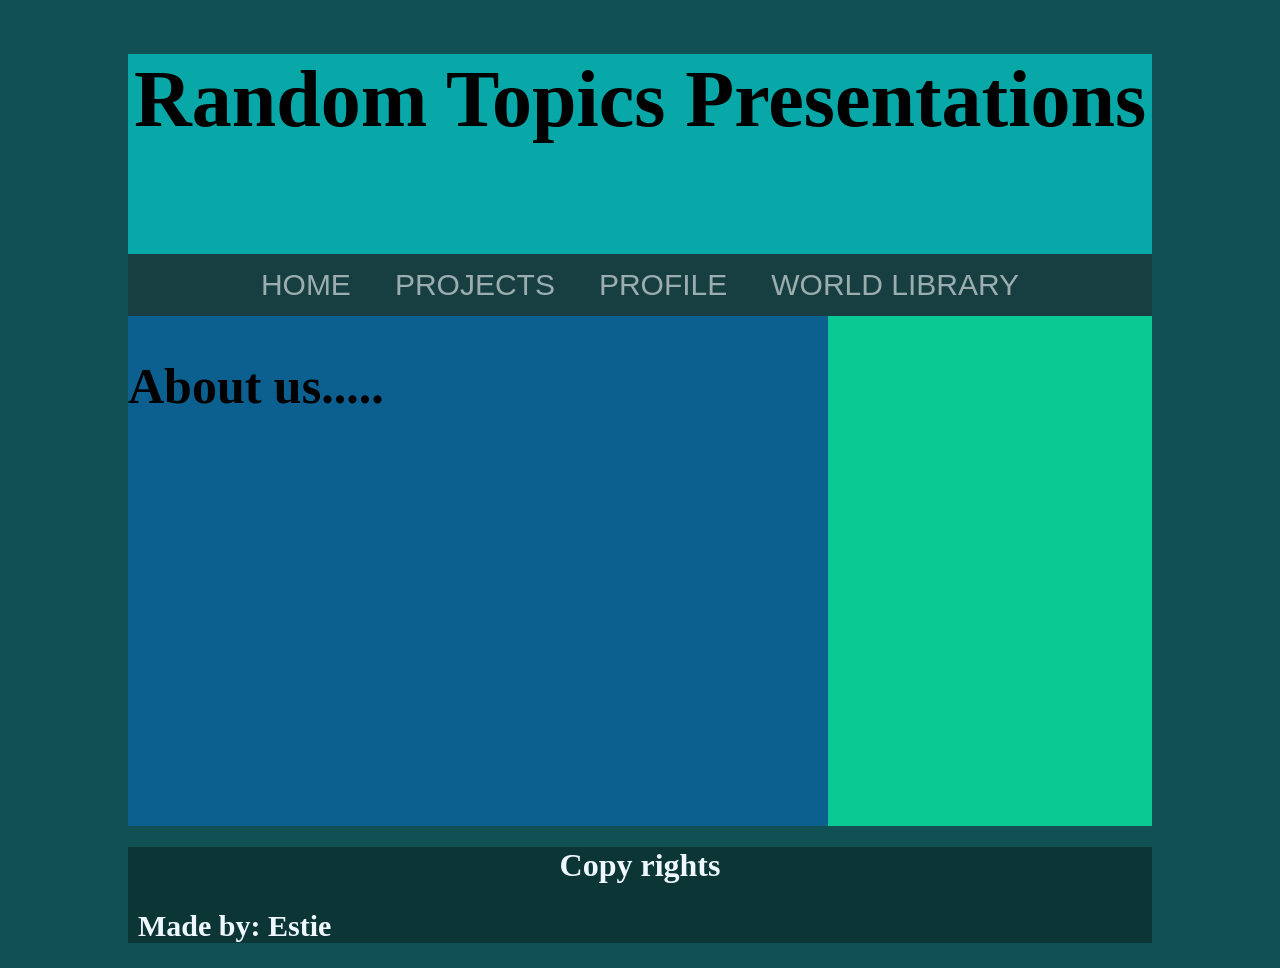
<file: index.html>
<!DOCTYPE html>
<html lang="en">
<head>
    <meta charset="UTF-8">
    <meta name="viewport" content="width=device-width, initial-scale=1.0">
    <title>Document</title>
    <link rel="stylesheet" href="style1.css">
    
</head>


<body>
    <div class="container">

        <header>
            <h1> Random Topics Presentations </h1>

        </header>

        <nav>
            <a href="index.html">HOME</a>
            <a href="#">PROJECTS</a>
            <a href="#">PROFILE</a>
            <a href="#">WORLD LIBRARY</a>
        </nav>

        <div class="next_to">

            <section>
                <div class="next_to">
                   

                    <h1> About us.....</h1>
                </div>
               
            </section>


            <article>
            
            </article>

        </div>

        <footer>
            <h1>Copy rights</h1>
            <h2>Made by: Estie</h2>
        </footer>


    </div>
</body>



</html>
</file>
<file: style1.css>
.container {
    margin-left: auto;
    margin-right: auto;
    width: 1024px;

}

body {
    background-color: rgb(17, 81, 83);

    /* this allows you to resize without the image getting desorted - Background picture*/ 
    background-size: cover;
    background-repeat: no-repeat;
    background-position: center;
}


header {
    height: 200px;
    background-color: rgba(0, 255, 255, 0.503);
}

header h1 {
    text-align: center;
    font-size: 80px;
    font-family: Cambria, Cochin, Georgia, Times, 'Times New Roman', serif;

}

footer h2 {
    text-align: left;
    font-size: 30px;
    font-family: Cambria, Cochin, Georgia, Times, 'Times New Roman', serif;
}



nav {
    background-color: rgba(34, 34, 39, 0.388);
    text-align: center;
    padding-top: 14px;
    padding-bottom: 14px;

}

nav a {
    text-decoration: none; 
    font-size: 30px;
    padding-left: 20px;
    padding-right: 20px;
    color: rgba(255, 255, 255, 0.578);
    font-family: Arial, Helvetica, sans-serif;
}


section {
    height: 510px;
    width: 700px;
    background-color: rgba(0, 123, 255, 0.352);

}
section img {
    height: 250px;
    width: 350px;
}

article {
    height: 510px;
    width: 324px;
    background-color: rgb(11, 201, 147);

}

.next_to {
    display: flex;
}

footer {
    background-color: rgba(4, 4, 3, 0.356);
    padding-left: 10px;
    padding-right: 10px;
    text-align: center;
    color: aliceblue;
    
}

article img {
    height: 510px;
    width: 324px;
}

section div h1 {
    font-size: 50px;
}
</file>
